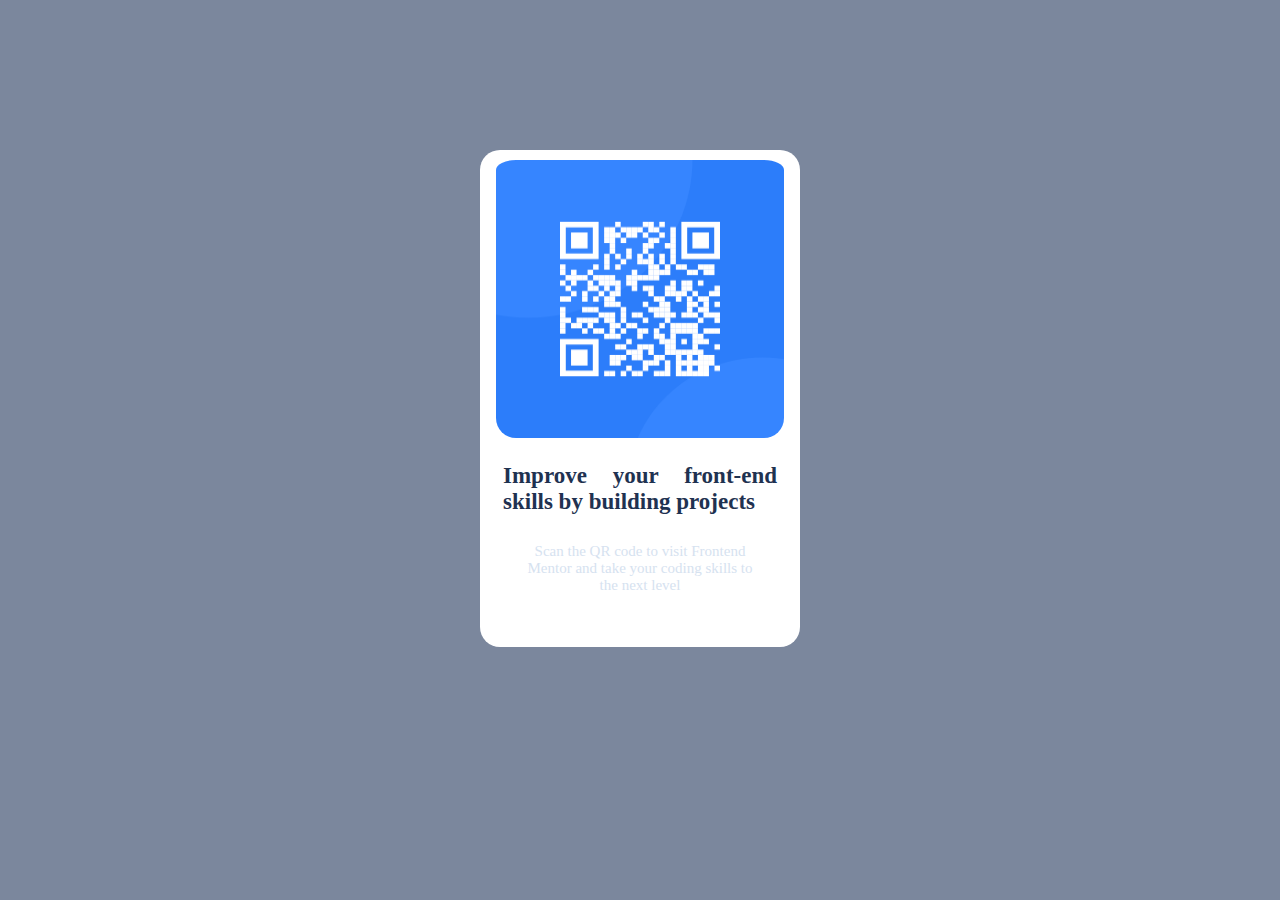
<file: index.html>
<!DOCTYPE html>
<html lang="en">
<head>
    <meta charset="UTF-8">
    <meta name="viewport" content="width=device-width, initial-scale=1.0">
    <title>QR Component Solution</title>
    <link rel="stylesheet" href="index.css">
</head>
<body>
    <div id="container">
        <img src="images/image-qr-code.png">
        <p>Improve your front-end skills by building projects</p>
        <p class="text">Scan the QR code to visit Frontend Mentor and take your coding skills to the next level</p>
    </div>
</body>
</html>
</file>
<file: index.css>
/* scree from 360 and higher */
* {
    box-sizing: border-box;
}
@media only screen and (min-width: 360px){
    body {
        background-color: hsl(220, 15%, 55%);
        width: auto;
        height: 100vh;
        display: flex;
        justify-content: center;
        align-items: center;
        margin: 0;
    }
    
    #container {
        width: 320px;
        height: 497px;
        background-color: hsl(0, 0%, 100%);
        border-radius: 20px;
        margin-left: auto;
        margin-right: auto;
        margin-top: 150px;
        margin-bottom: auto;
  
    }
    
    img {
        display: flex;
        width: 288px;
        height: 288px;
        margin-left: auto;
        margin-right: auto;
        padding-top: 10px;
        border-radius: 20px;
     
    }

    p {
        width: 288px;
        height: 56px;
        padding: 7px;
        font-family: Nunito;
        font-size: 23px;
        display: flex;
        font-weight: 700;
        text-align: justify;
        align-items: center;
        justify-content: center;
        margin-left: auto;
        margin-right: auto;
        color: hsl(218, 44%, 22%);
    }

    .text{
        width: 257px;
        height: 57px;
        font-family: Nunito;
        font-size: 15px;
        display: flex;
        font-weight: 400;
        text-align: center;
        align-items: center;
        justify-content: center;
        margin-left: auto;
        margin-right: auto;
        color: hsl(212, 45%, 89%);
    }
    .attribution { 
        margin: 6px;
        font-size: 13px; text-align: center; 
    }
    .attribution a { 
        color: hsl(228, 45%, 44%); 
    }
}
</file>
